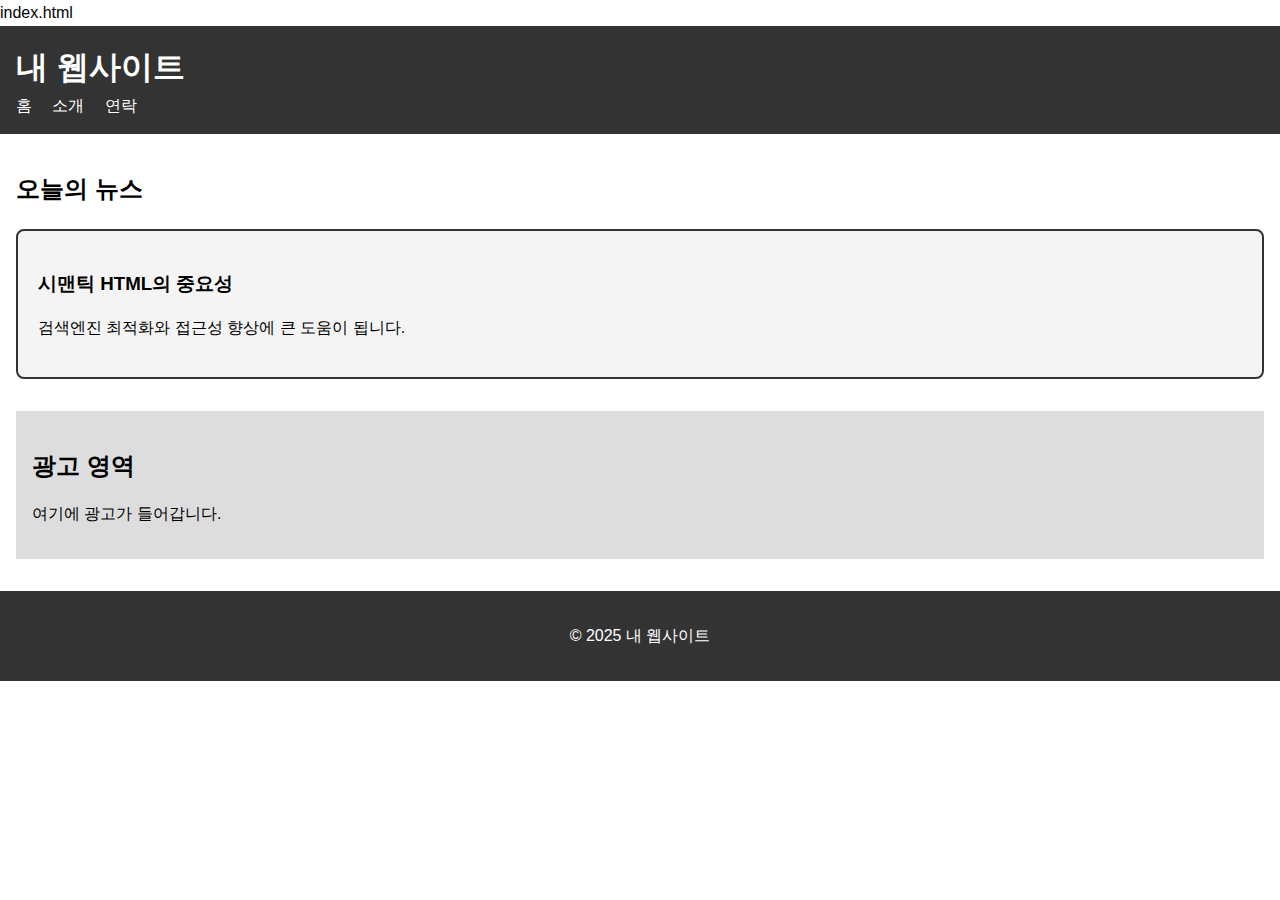
<file: index.html>
index.html
<!DOCTYPE html>
<html lang="ko">
<head>
  <meta charset="UTF-8">
  <link rel="stylesheet" href="style.css">

  <meta name="viewport" content="width=device-width, initial-scale=1.0">
  <title>Day1 시맨틱 구조</title>
</head>
<body>
  <header>
    <h1>내 웹사이트</h1>
    <nav>
      <a href="#">홈</a>
      <a href="#">소개</a>
      <a href="#">연락</a>
    </nav>
  </header>

  <main>
    <section>
      <h2>오늘의 뉴스</h2>
      <article>
        <h3>시맨틱 HTML의 중요성</h3>
        <p>검색엔진 최적화와 접근성 향상에 큰 도움이 됩니다.</p>
      </article>
    </section>
  </main>

  <aside>
    <h2>광고 영역</h2>
    <p>여기에 광고가 들어갑니다.</p>
  </aside>

  <footer>
    <p>© 2025 내 웹사이트</p>
  </footer>
</body>
</html>
</file>
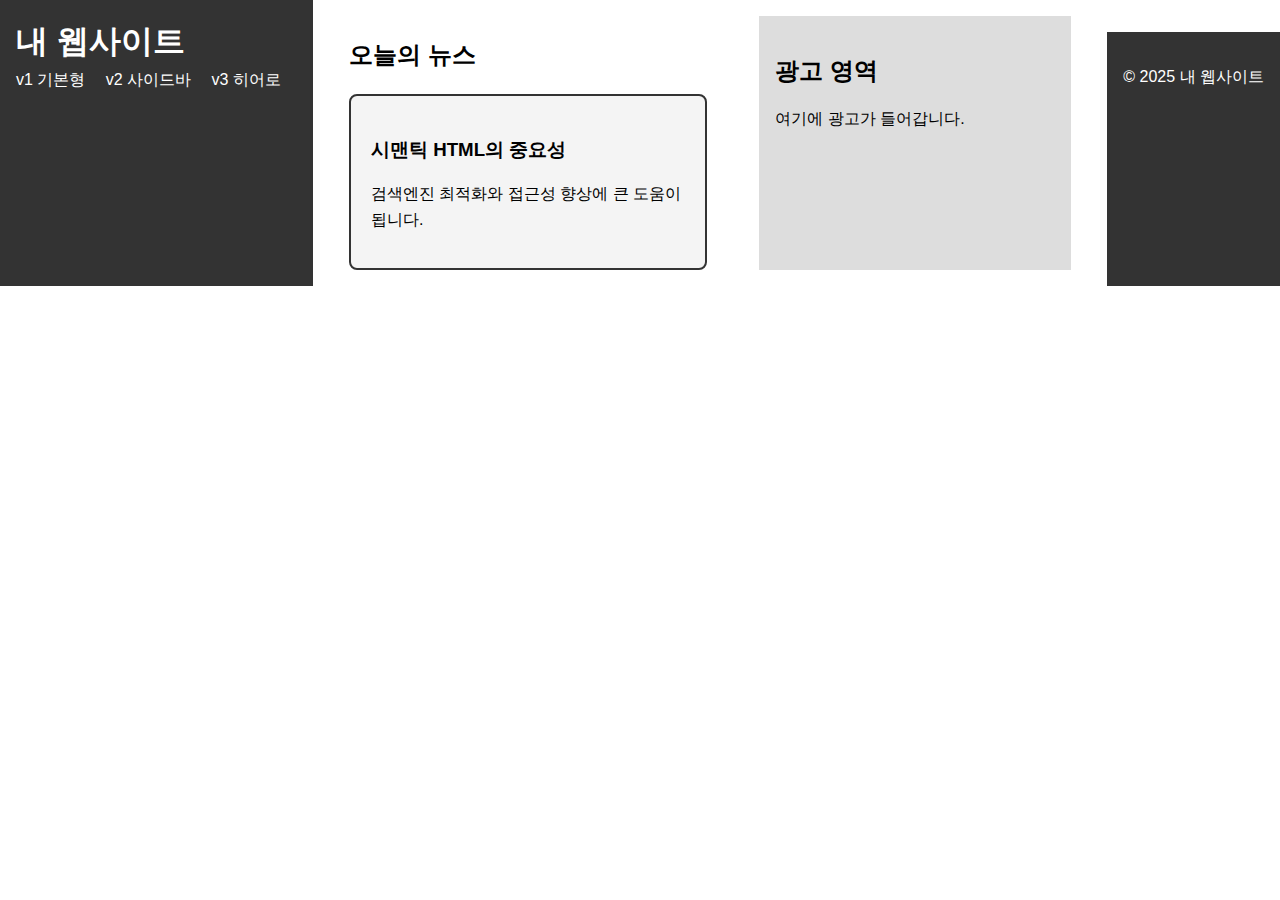
<file: v2_sidebar.html>
<!DOCTYPE html>
<html lang="ko">
<head>
  <meta charset="UTF-8">
  <link rel="stylesheet" href="style.css">

  <meta name="viewport" content="width=device-width, initial-scale=1.0">
  <title>Day1 시맨틱 구조</title>
</head>
<div body class = "layout-sidebar">
  <header>
    <h1>내 웹사이트</h1>
    <nav>
    <a href="index.html">v1 기본형</a>
    <a href="v2_sidebar.html">v2 사이드바</a>
    <a href="v3_hero.html">v3 히어로</a>
    </nav>
  </header>

  <main>
    <section>
      <h2>오늘의 뉴스</h2>
      <article>
        <h3>시맨틱 HTML의 중요성</h3>
        <p>검색엔진 최적화와 접근성 향상에 큰 도움이 됩니다.</p>
      </article>
    </section>
  </main>

  <aside>
    <h2>광고 영역</h2>
    <p>여기에 광고가 들어갑니다.</p>
  </aside>

  <footer>
    <p>© 2025 내 웹사이트</p>
  </footer>
</body>
</html>
</file>
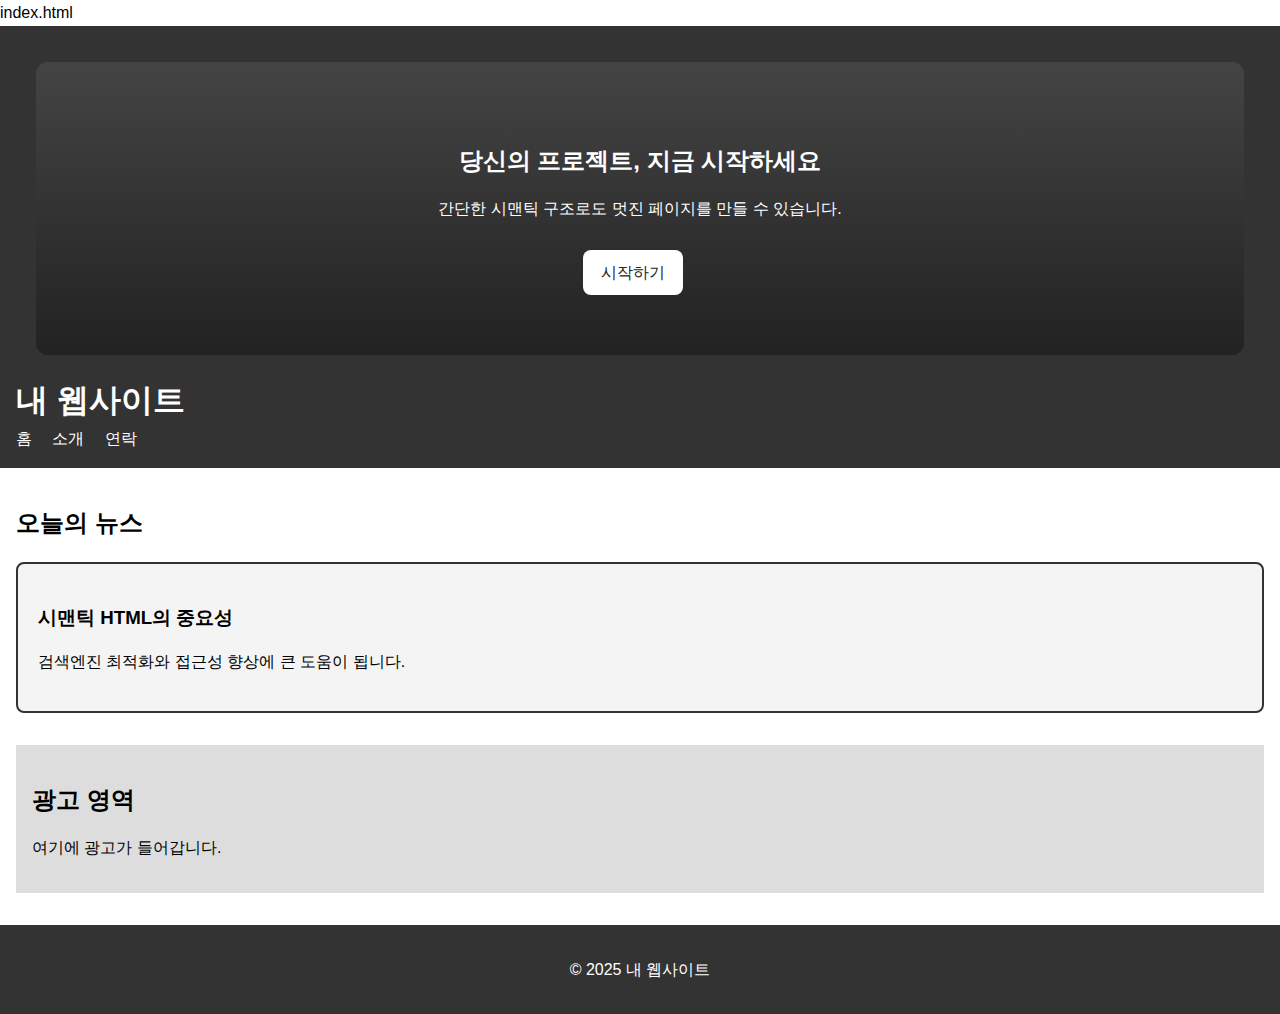
<file: v3_hero.html>
index.html
<!DOCTYPE html>
<html lang="ko">
<head>
  <meta charset="UTF-8">
  <link rel="stylesheet" href="style.css">

  <meta name="viewport" content="width=device-width, initial-scale=1.0">
  <title>Day1 시맨틱 구조</title>
</head>
<body>
  <header>
    <section class="hero">
  <h2>당신의 프로젝트, 지금 시작하세요</h2>
  <p>간단한 시맨틱 구조로도 멋진 페이지를 만들 수 있습니다.</p>
  <a class="cta" href="#">시작하기</a>
</section>

    <h1>내 웹사이트</h1>
    <nav>
      <a href="#">홈</a>
      <a href="#">소개</a>
      <a href="#">연락</a>
    </nav>
  </header>

  <main>
    <section>
      <h2>오늘의 뉴스</h2>
      <article>
        <h3>시맨틱 HTML의 중요성</h3>
        <p>검색엔진 최적화와 접근성 향상에 큰 도움이 됩니다.</p>
      </article>
    </section>
  </main>

  <aside>
    <h2>광고 영역</h2>
    <p>여기에 광고가 들어갑니다.</p>
  </aside>

  <footer>
    <p>© 2025 내 웹사이트</p>
  </footer>
</body>
</html>
</file>
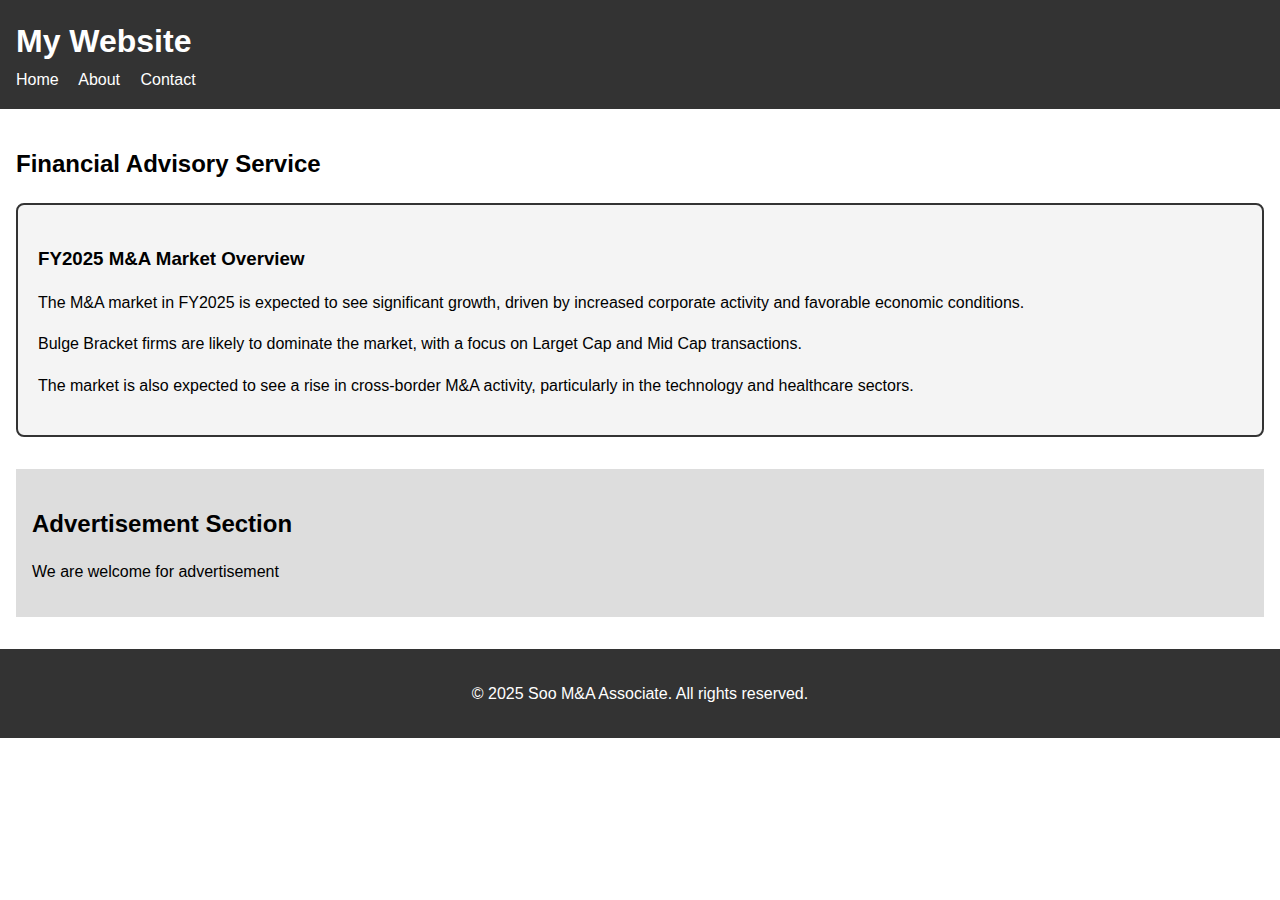
<file: 실습_v1.html>
<!doctype html>
<html lang="ko">
<head>
    <meta charset ="UTF-8">
    <meta name="viewport" content="width=device-width, initial-scale=1.0">
    <link rel="stylesheet" href="실습_Style.css">
    <title>TEST</title>
</head>

<body>
    <header>
        <h1>My Website</h1>
        <nav>
            <a href="#"> Home</a>
            <a href="#"> About</a>
            <a href="#"> Contact</a>

        </nav>
    </header>


<main>
    <section>
        <h2> Financial Advisory Service </h2>
        <article>
            <h3> FY2025 M&A Market Overview</h3>
            <p> The M&A market in FY2025 is expected to see significant growth, driven by increased corporate activity and favorable economic conditions.
            <p> Bulge Bracket firms are likely to dominate the market, with a focus on Larget Cap and Mid Cap transactions.</p>
            <p> The market is also expected to see a rise in cross-border M&A activity, particularly in the technology and healthcare sectors.</p>
            
        </article>
    </section>
</main>

<aside>
    <h2> Advertisement Section </h2>
    <p> We are welcome for advertisement </p>
</aside>

<footer>
    <p> © 2025 Soo M&A Associate. All rights reserved. </p>
</footer>

</body>
</html>
</file>
<file: style.css>
/* 기본 글꼴 & 여백 초기화 */
body {
  margin: 0;
  font-family: Arial, sans-serif;
  line-height: 1.6;
}

/* 헤더 스타일 */
header {
  background: #333;
  color: #fff;
  padding: 1rem;
}

header h1 {
  margin: 0;
}

nav a {
  color: #fff;
  margin-right: 1rem;
  text-decoration: none;
}

nav a:hover {
  text-decoration: underline;
}

/* 메인 콘텐츠 */
main {
  padding: 1rem;
}

/* 기사 스타일 */
  article {
  background: #f4f4f4;
  padding: 20px;            /* 안쪽 여백 */
  margin-top: 20px;         /* 바깥 여백 */
  border: 2px solid #333;   /* 테두리 */
  border-radius: 8px;       /* 모서리 둥글게 */
}

/* 광고 영역 */
aside {
  background: #ddd;
  padding: 1rem;
  margin: 1rem;
}

/* 푸터 */
footer {
  background: #333;
  color: #fff;
  text-align: center;
  padding: 1rem;
  margin-top: 2rem;
}

/* 전체 글꼴 & 기본 글자 크기 */
body {
  font-family: 'Segoe UI', Arial, sans-serif;
  font-size: 16px;
  line-height: 1.6;
}

/* 제목 스타일 */
h1, h2, h3 {
  font-weight: bold;
  margin-bottom: 10px;
}

/* h1은 메인 제목 */
h1 {
  font-size: 2rem; /* 32px */
}

/* h2는 섹션 제목 */
h2 {
  font-size: 1.5rem; /* 24px */
  margin-top: 20px;
}

/* 링크 스타일 */
a {
  color: #fff;
  text-decoration: none;
  margin-right: 15px;
}

a:hover {
  text-decoration: underline;
}

/* 사이드바 레이아웃 */
.layout-sidebar {
  display: flex;
  gap: 20px;
}

/* main(콘텐츠) 우선 넓게, aside 좁게 */
.layout-sidebar main { flex: 1; }
.layout-sidebar aside { flex: 0 0 280px; }

/* 히어로 섹션 */
.hero {
  padding: 60px 20px;
  text-align: center;
  background: linear-gradient(#444, #222);
  color: #fff;
  border-radius: 12px;
  margin: 20px;
}
.hero .cta {
  display: inline-block;
  padding: 10px 18px;
  background: #fff;
  color: #222;
  border-radius: 8px;
  text-decoration: none;
  margin-top: 12px;
}
.hero .cta:hover { opacity: .9; }
</file>
<file: 실습_Style.css>
/* 기본 글꼴 & 여백 초기화 */
body {
  margin: 0;
  font-family: Arial, sans-serif;
  line-height: 1.6;
}

/* 헤더 스타일 */
header {
  background: #333;
  color: #fff;
  padding: 1rem;
}

header h1 {
  margin: 0;
}

nav a {
  color: #fff;
  margin-right: 1rem;
  text-decoration: none;
}

nav a:hover {
  text-decoration: underline;
}

/* 메인 콘텐츠 */
main {
  padding: 1rem;
}

/* 기사 스타일 */
  article {
  background: #f4f4f4;
  padding: 20px;            /* 안쪽 여백 */
  margin-top: 20px;         /* 바깥 여백 */
  border: 2px solid #333;   /* 테두리 */
  border-radius: 8px;       /* 모서리 둥글게 */
}

/* 광고 영역 */
aside {
  background: #ddd;
  padding: 1rem;
  margin: 1rem;
}

/* 푸터 */
footer {
  background: #333;
  color: #fff;
  text-align: center;
  padding: 1rem;
  margin-top: 2rem;
}

/* 전체 글꼴 & 기본 글자 크기 */
body {
  font-family: 'Segoe UI', Arial, sans-serif;
  font-size: 16px;
  line-height: 1.6;
}

/* 제목 스타일 */
h1, h2, h3 {
  font-weight: bold;
  margin-bottom: 10px;
}

/* h1은 메인 제목 */
h1 {
  font-size: 2rem; /* 32px */
}

/* h2는 섹션 제목 */
h2 {
  font-size: 1.5rem; /* 24px */
  margin-top: 20px;
}

/* 링크 스타일 */
a {
  color: #fff;
  text-decoration: none;
  margin-right: 15px;
}

a:hover {
  text-decoration: underline;
}

/* 사이드바 레이아웃 */
.layout-sidebar {
  display: flex;
  gap: 20px;
}

/* main(콘텐츠) 우선 넓게, aside 좁게 */
.layout-sidebar main { flex: 1; }
.layout-sidebar aside { flex: 0 0 280px; }

/* 히어로 섹션 */
.hero {
  padding: 60px 20px;
  text-align: center;
  background: linear-gradient(#444, #222);
  color: #fff;
  border-radius: 12px;
  margin: 20px;
}
.hero .cta {
  display: inline-block;
  padding: 10px 18px;
  background: #fff;
  color: #222;
  border-radius: 8px;
  text-decoration: none;
  margin-top: 12px;
}
.hero .cta:hover { opacity: .9; }

.versions {
  display: flex;
  gap: 10px;
  padding: 0 1rem;
  margin-top: 10px;
}

.btn {
  display: inline-block;
  padding: 8px 12px;
  background: #eee;
  color: #222;
  border: 1px solid #ccc;
  border-radius: 8px;
  text-decoration: none;
}
.btn:hover { background: #e2e2e2; }
</file>
